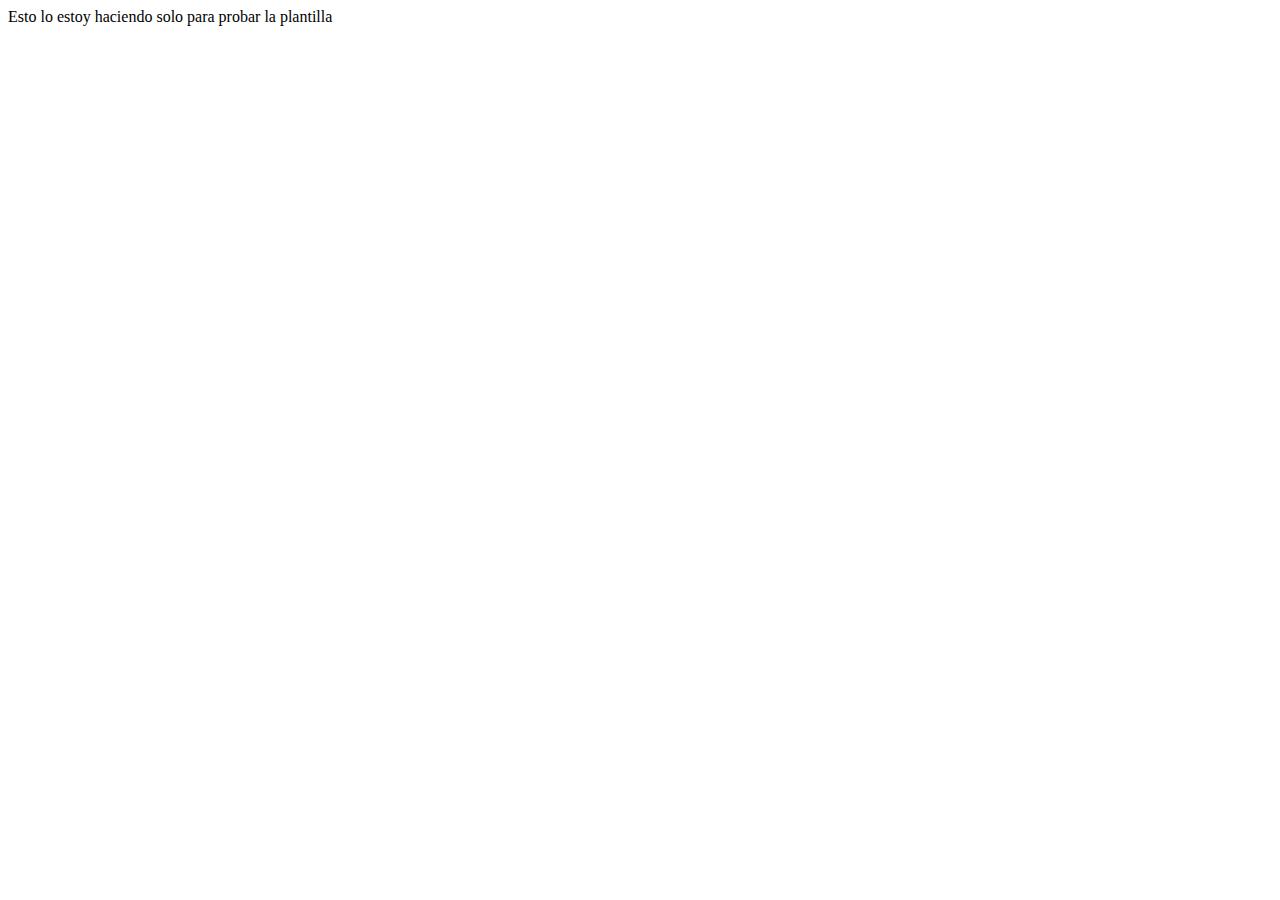
<file: TerceraPreEntregaMancebo/TerceraPreEntregaMancebo/plantillas/template1.html>
<!DOCTYPE html>
<html lang="en">
<head>
    <meta charset="UTF-8">
    <meta name="viewport" content="width=device-width, initial-scale=1.0">
    <title>Document</title>
</head>
<body>
    Esto lo estoy haciendo solo para probar la plantilla 
</body>
</html>
</file>
